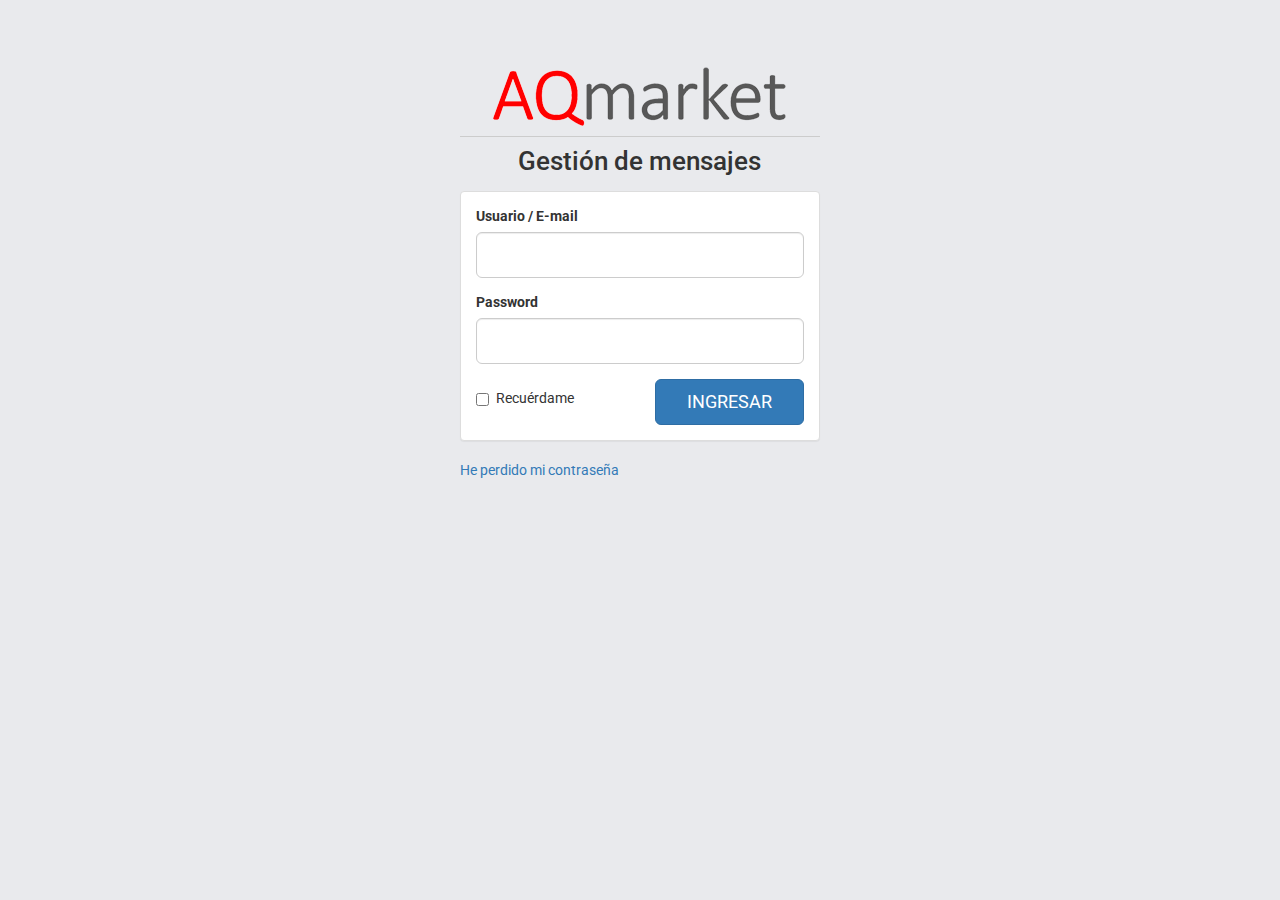
<file: postulante-roberto-cossio/html/index.html>
<!DOCTYPE html>
<html lang="es">
    <head>
        <title>AQ Market</title>
        <meta charset="UTF-8">
        <meta name="viewport" content="width=device-width, initial-scale=1">
        <meta name="description" content="Html para postulación AQMarket, cuyo tema es una interfaz de mensajes">
        <meta name="keywords" content="HTML,CSS,JavaScript">
        <meta name="author" content="Roberto Cossio">
        <link rel="icon" href="img/favicon.png" type="image/png">
        <link href="css/bootstrap.css" rel="stylesheet">
        <!--[if lt IE 9]>
        <script src="https://oss.maxcdn.com/html5shiv/3.7.3/html5shiv.min.js"></script>
        <script src="https://oss.maxcdn.com/respond/1.4.2/respond.min.js"></script>
        <![endif]-->
    </head>
    <body>
        <div class="container">
            <div class="row">
                <div class="col-md-4 col-md-offset-4">
                    <div class="panel-ingreso">
                        <img src="img/logo.png" class="img-responsive center-block" alt="logo AQMarket">
                        <h1>Gestión de mensajes</h1>
                        <div class="panel panel-default">
                            <div class="panel-body text-left">
                                    <form action="entrada.html">
                                        <div class="form-group">
                                            <label for="usuario">Usuario / E-mail</label>
                                            <input type="email" class="form-control input-lg" id="usuario">
                                        </div>
                                        <div class="form-group">
                                            <label for="pass">Password</label>
                                            <input type="password" class="form-control input-lg" id="pass" placeholder="">
                                        </div>
                                        <div class="row">
                                            <div class="col-md-6">
                                                <div class="checkbox">
                                                    <label>
                                                        <input type="checkbox"> Recuérdame
                                                    </label>
                                                </div> 
                                            </div>
                                            <div class="col-md-6">
                                                <button type="submit" class="btn btn-primary btn-lg btn-block">INGRESAR</button>
                                            </div>
                                        </div>
                                    </form>
                            </div>
                        </div>
                        <a href="javascript:void(0)">He perdido mi contraseña</a>
                    </div>                   
                </div>
            </div>
        </div>
        <script src="https://ajax.googleapis.com/ajax/libs/jquery/1.12.4/jquery.min.js"></script>
        <script src="js/bootstrap.min.js"></script>
        <script src="js/scripts.js"></script>
    </body>
</html>
</file>
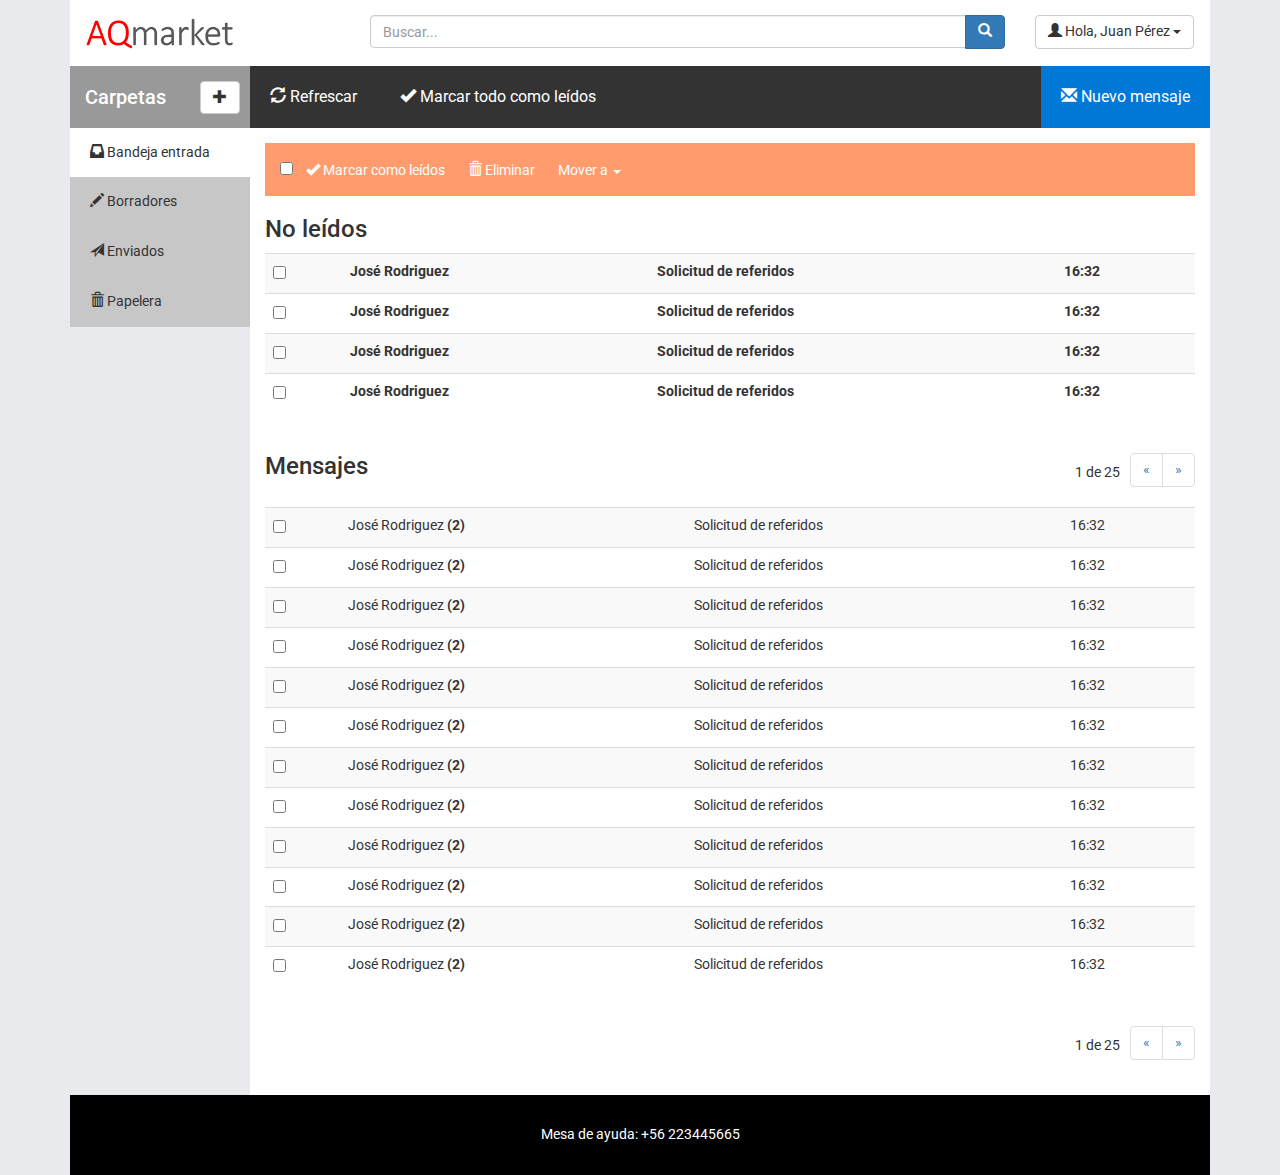
<file: postulante-roberto-cossio/html/entrada.html>
<!DOCTYPE html>
<html lang="es">
    <head>
        <title>AQ Market</title>
        <meta charset="UTF-8">
        <meta name="viewport" content="width=device-width, initial-scale=1">
        <meta name="description" content="Html para postulación AQMarket, cuyo tema es una interfaz de mensajes">
        <meta name="keywords" content="HTML,CSS,JavaScript">
        <meta name="author" content="Roberto Cossio">
        <link rel="icon" href="img/favicon.png" type="image/png">
        <link href="css/bootstrap.css" rel="stylesheet">
        <!--[if lt IE 9]>
        <script src="https://oss.maxcdn.com/html5shiv/3.7.3/html5shiv.min.js"></script>
        <script src="https://oss.maxcdn.com/respond/1.4.2/respond.min.js"></script>
        <![endif]-->
    </head>
    <body>
        <div id="mySidenav" class="sidenav">
            <a href="javascript:void(0)" class="closebtn">&times;</a>
            <div class="lista-mobile">
                <ul>
                    <li><a href="#" class="current"><span class="glyphicon glyphicon-inbox" aria-hidden="true"></span> Bandeja entrada</a></li>
                    <li><a href="#"><span class="glyphicon glyphicon-pencil" aria-hidden="true"></span> Borradores</a></li>
                    <li><a href="#"><span class="glyphicon glyphicon-send" aria-hidden="true"></span> Enviados</a></li>
                    <li><a href="#"><span class="glyphicon glyphicon-trash" aria-hidden="true"></span> Papelera</a></li>
                </ul>
                <ul>
                <li><a href="#">Mi perfil</a></li>
                <li><a href="index.html">Salir</a></li>
                </ul>
            </div>
        </div>
        <div class="over-content"></div>
        <div class="container">
            <header>
                <div class="row">
                    <div class="col-md-12">
                        <div class="row">
                            <div class="col-md-3">
                                <div class="logo-sitio">
                                    <a href="#" class="toggle-menu"><span class="glyphicon glyphicon-menu-hamburger" aria-hidden="true"></span></a>
                                    <img src="img/logo.png" alt="logo AQMarket">
                                </div>
                            </div>
                            <div class="col-md-7">
                                        <form>
                                            <div class="input-group">
                                                <input type="text" class="form-control" placeholder="Buscar...">
                                                <span class="input-group-btn">
                                                    <button class="btn btn-primary" type="button"><span class="glyphicon glyphicon-search" aria-hidden="true"></span></button>
                                                </span>
                                            </div>     
                                        </form>
                            </div>
                        <div class="col-md-2 hidden-992">
                            <div class="dropdown">
                                <button class="btn btn-default dropdown-toggle" type="button" id="dropUser" data-toggle="dropdown" aria-haspopup="true" aria-expanded="true">
                                <span class="glyphicon glyphicon-user" aria-hidden="true"></span> Hola, Juan Pérez
                                <span class="caret"></span>
                                </button>
                                <ul class="dropdown-menu" aria-labelledby="dropUser">
                                    <li><a href="#">Mi perfil</a></li>
                                    <li><a href="#">Salir</a></li>
                                </ul>
                            </div>
                            </div>
                        </div>
                    </div>
                </div>
            </header>
            <div class="row">
                <div class="col-md-2 no-padding-right hidden-992">
                    <aside>
                        <div class="aside-head">
                            <h2>Carpetas</h2>
                            <a href="#" class="btn btn-default"><span class="glyphicon glyphicon-plus" aria-hidden="true"></span></a>                          
                        </div>
                        <nav class="menu-carpetas">
                            <ul>
                                <li><a href="#" class="current"><span class="glyphicon glyphicon-inbox" aria-hidden="true"></span> Bandeja entrada</a></li>
                                <li><a href="#"><span class="glyphicon glyphicon-pencil" aria-hidden="true"></span> Borradores</a></li>
                                <li><a href="#"><span class="glyphicon glyphicon-send" aria-hidden="true"></span> Enviados</a></li>
                                <li><a href="#"><span class="glyphicon glyphicon-trash" aria-hidden="true"></span> Papelera</a></li>
                            </ul>
                        </nav>
                    </aside>
                </div>
                <div class="col-md-10 no-padding-left">
                    <main>
                        <section class="menu-acciones">
                            <ul>
                                <li><a href="#"><span class="glyphicon glyphicon-refresh" aria-hidden="true"></span> Refrescar</a></li>
                                <li><a href="#"><span class="glyphicon glyphicon-ok" aria-hidden="true"></span> Marcar todo como leídos</a></li>
                            </ul>
                            <a href="redactar.html" class="acciones-principal"><span class="glyphicon glyphicon-envelope" aria-hidden="true"></span> Nuevo mensaje</a>
                        </section>
                        <section class="listas">
                            <div class="lista-acciones">
                                <input id="" type="checkbox">
                                <ul>
                                    <li><a href="#"><span class="glyphicon glyphicon-ok" aria-hidden="true"></span> Marcar como leídos</a></li>
                                    <li><a href="#"><span class="glyphicon glyphicon-trash" aria-hidden="true"></span> Eliminar</a></li>
                                    <li><a href="#">Mover a <span class="caret"></span></a></li>
                                </ul>
                             </div>
                            <h3>No leídos</h3>
                                <table class="table table-striped table-no-read"> 
                                    <tbody> 
                                        <tr> 
                                            <td><input id="" type="checkbox"></td> 
                                            <td>José Rodriguez</td> 
                                            <td>Solicitud de referidos</td> 
                                            <td>16:32</td> 
                                        </tr>
                                        <tr> 
                                            <td><input id="" type="checkbox"></td> 
                                            <td>José Rodriguez</td> 
                                            <td>Solicitud de referidos</td> 
                                            <td>16:32</td>
                                        </tr>
                                        <tr> 
                                            <td><input id="" type="checkbox"></td> 
                                            <td>José Rodriguez</td> 
                                            <td>Solicitud de referidos</td> 
                                            <td>16:32</td> 
                                        </tr>
                                        <tr> 
                                            <td><input id="" type="checkbox"></td> 
                                            <td>José Rodriguez</td> 
                                            <td>Solicitud de referidos</td> 
                                            <td>16:32</td>
                                        </tr>
                                    </tbody> 
                                </table>

                                
                                <div class="row">
                                    <div class="col-md-6">
                                        <h3>Mensajes</h3>
                                    </div>
                                    <div class="col-md-6 text-right">
                                         <nav>
                                            <ul class="pagination pull-right">
                                                <li><a href="#" aria-label="Previous"><span aria-hidden="true">&laquo;</span></a></li>
                                                <li><a href="#" aria-label="Next"><span aria-hidden="true">&raquo;</span></a></li>
                                            </ul>
                                        </nav>
                                        <div class="pull-right texto-paginador">1 de 25</div>
                                    </div>
                                </div>
                                <table class="table table-striped"> 
                                    <tbody> 
                                        <tr> 
                                            <td><input id="" type="checkbox"></td> 
                                            <td>José Rodriguez <strong>(2)</strong></td> 
                                            <td>Solicitud de referidos</td> 
                                            <td>16:32</td> 
                                        </tr>
                                        <tr> 
                                            <td><input id="" type="checkbox"></td> 
                                            <td>José Rodriguez <strong>(2)</strong></td> 
                                            <td>Solicitud de referidos</td> 
                                            <td>16:32</td>
                                        </tr>
                                        <tr> 
                                            <td><input id="" type="checkbox"></td> 
                                            <td>José Rodriguez <strong>(2)</strong></td> 
                                            <td>Solicitud de referidos</td> 
                                            <td>16:32</td> 
                                        </tr>
                                        <tr> 
                                            <td><input id="" type="checkbox"></td> 
                                            <td>José Rodriguez <strong>(2)</strong></td> 
                                            <td>Solicitud de referidos</td> 
                                            <td>16:32</td>
                                        </tr>
                                        <tr> 
                                            <td><input id="" type="checkbox"></td> 
                                            <td>José Rodriguez <strong>(2)</strong></td> 
                                            <td>Solicitud de referidos</td> 
                                            <td>16:32</td> 
                                        </tr>
                                        <tr> 
                                            <td><input id="" type="checkbox"></td> 
                                            <td>José Rodriguez <strong>(2)</strong></td> 
                                            <td>Solicitud de referidos</td> 
                                            <td>16:32</td>
                                        </tr>
                                        <tr> 
                                            <td><input id="" type="checkbox"></td> 
                                            <td>José Rodriguez <strong>(2)</strong></td> 
                                            <td>Solicitud de referidos</td> 
                                            <td>16:32</td> 
                                        </tr>
                                        <tr> 
                                            <td><input id="" type="checkbox"></td> 
                                            <td>José Rodriguez <strong>(2)</strong></td> 
                                            <td>Solicitud de referidos</td> 
                                            <td>16:32</td>
                                        </tr>
                                        <tr> 
                                            <td><input id="" type="checkbox"></td> 
                                            <td>José Rodriguez <strong>(2)</strong></td> 
                                            <td>Solicitud de referidos</td> 
                                            <td>16:32</td> 
                                        </tr>
                                        <tr> 
                                            <td><input id="" type="checkbox"></td> 
                                            <td>José Rodriguez <strong>(2)</strong></td> 
                                            <td>Solicitud de referidos</td> 
                                            <td>16:32</td>
                                        </tr>
                                        <tr> 
                                            <td><input id="" type="checkbox"></td> 
                                            <td>José Rodriguez <strong>(2)</strong></td> 
                                            <td>Solicitud de referidos</td> 
                                            <td>16:32</td> 
                                        </tr>
                                        <tr> 
                                            <td><input id="" type="checkbox"></td> 
                                            <td>José Rodriguez <strong>(2)</strong></td> 
                                            <td>Solicitud de referidos</td> 
                                            <td>16:32</td>
                                        </tr>
                                    </tbody> 
                                </table>
                                <div class="row">
                                    <div class="col-md-6">
                                    </div>
                                    <div class="col-md-6 text-right">
                                         <nav>
                                            <ul class="pagination pull-right">
                                                <li><a href="#" aria-label="Previous"><span aria-hidden="true">&laquo;</span></a></li>
                                                <li><a href="#" aria-label="Next"><span aria-hidden="true">&raquo;</span></a></li>
                                            </ul>
                                        </nav>
                                        <div class="pull-right texto-paginador">1 de 25</div>
                                    </div>
                                </div>

                        </section>
                    </main>
                </div>
            </div>
            <div class="row">
                <div class="col-md-12">
                    <footer>
                    Mesa de ayuda: +56 223445665
                    </footer>
                </div>
                
            </div>
        </div><!-- Fin container -->
        <script src="https://ajax.googleapis.com/ajax/libs/jquery/1.12.4/jquery.min.js"></script>
        <script src="js/bootstrap.min.js"></script>
        <script src="js/scripts.js"></script>
    </body>
</html>
</file>
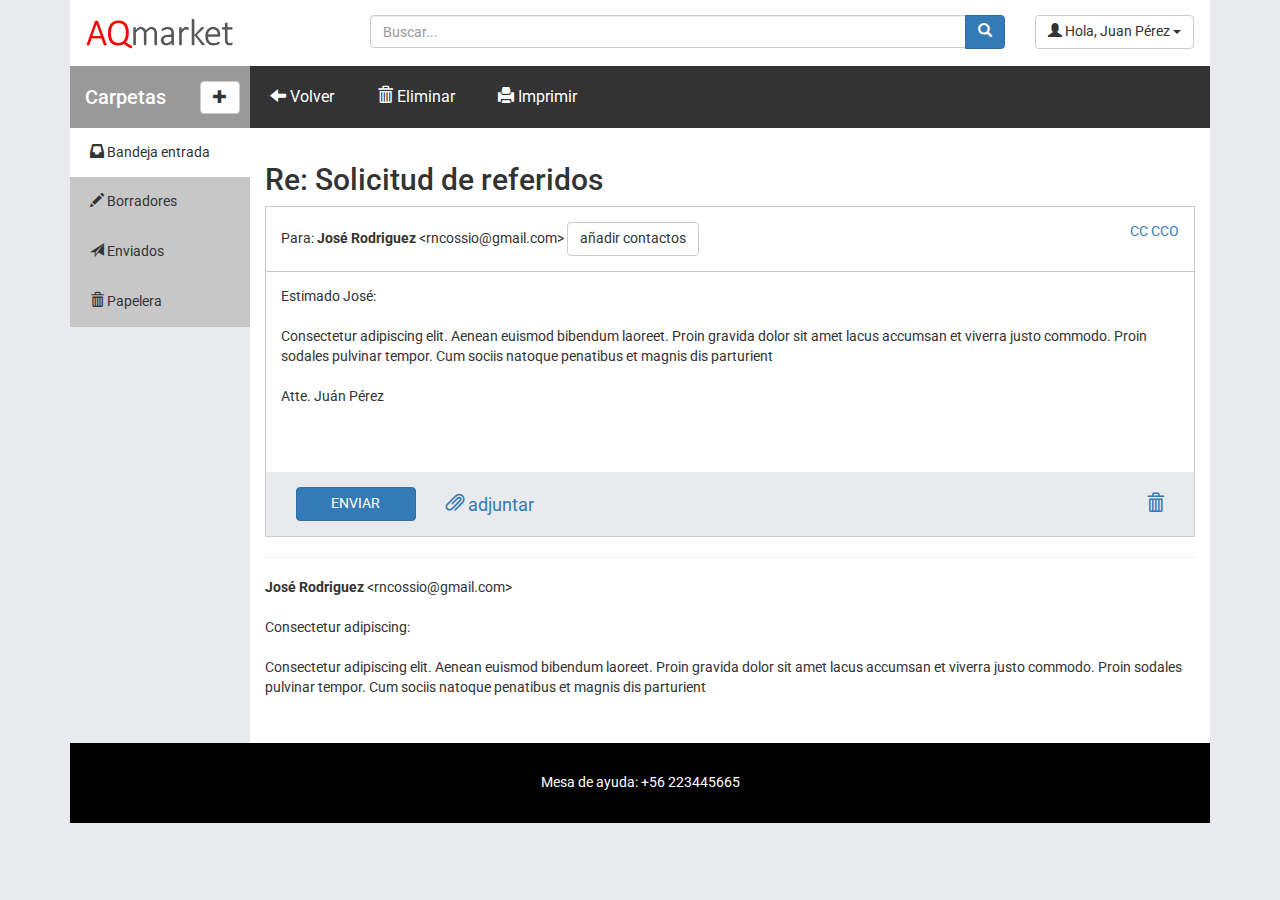
<file: postulante-roberto-cossio/html/redactar.html>
<!DOCTYPE html>
<html lang="es">
    <head>
        <title>AQ Market</title>
        <meta charset="UTF-8">
        <meta name="viewport" content="width=device-width, initial-scale=1">
        <meta name="description" content="Html para postulación AQMarket, cuyo tema es una interfaz de mensajes">
        <meta name="keywords" content="HTML,CSS,JavaScript">
        <meta name="author" content="Roberto Cossio">
        <link rel="icon" href="img/favicon.png" type="image/png">
        <link href="css/bootstrap.css" rel="stylesheet">
        <!--[if lt IE 9]>
        <script src="https://oss.maxcdn.com/html5shiv/3.7.3/html5shiv.min.js"></script>
        <script src="https://oss.maxcdn.com/respond/1.4.2/respond.min.js"></script>
        <![endif]-->
    </head>
    <body>
            <div id="mySidenav" class="sidenav">
                <a href="javascript:void(0)" class="closebtn">&times;</a>
                <div class="lista-mobile">
                    <ul>
                        <li><a href="#" class="current"><span class="glyphicon glyphicon-inbox" aria-hidden="true"></span> Bandeja entrada</a></li>
                        <li><a href="#"><span class="glyphicon glyphicon-pencil" aria-hidden="true"></span> Borradores</a></li>
                        <li><a href="#"><span class="glyphicon glyphicon-send" aria-hidden="true"></span> Enviados</a></li>
                        <li><a href="#"><span class="glyphicon glyphicon-trash" aria-hidden="true"></span> Papelera</a></li>
                    </ul>
                    <ul>
                    <li><a href="#">Mi perfil</a></li>
                    <li><a href="index.html">Salir</a></li>
                    </ul>
                </div>
            </div>
            <div class="over-content"></div>
            <div class="container">
                <header>
                    <div class="row">
                        <div class="col-md-12">
                            <div class="row">
                                <div class="col-md-3">
                                    <div class="logo-sitio">
                                        <a href="#" class="toggle-menu"><span class="glyphicon glyphicon-menu-hamburger" aria-hidden="true"></span></a>
                                        <img src="img/logo.png" alt="logo AQMarket">
                                    </div>
                                </div>
                                <div class="col-md-7">
                                            <form>
                                                <div class="input-group">
                                                    <input type="text" class="form-control" placeholder="Buscar...">
                                                    <span class="input-group-btn">
                                                        <button class="btn btn-primary" type="button"><span class="glyphicon glyphicon-search" aria-hidden="true"></span></button>
                                                    </span>
                                                </div>     
                                            </form>
                                </div>
                            <div class="col-md-2 hidden-992">
                                <div class="dropdown">
                                    <button class="btn btn-default dropdown-toggle" type="button" id="dropUser" data-toggle="dropdown" aria-haspopup="true" aria-expanded="true">
                                    <span class="glyphicon glyphicon-user" aria-hidden="true"></span> Hola, Juan Pérez
                                    <span class="caret"></span>
                                    </button>
                                    <ul class="dropdown-menu" aria-labelledby="dropUser">
                                        <li><a href="#">Mi perfil</a></li>
                                        <li><a href="#">Salir</a></li>
                                    </ul>
                                </div>
                                </div>
                            </div>
                        </div>
                    </div>
                </header>
            <div class="row">
                <div class="col-md-2 no-padding-right hidden-992">
                    <aside>
                        <div class="aside-head">
                            <h2>Carpetas</h2>
                            <a href="#" class="btn btn-default"><span class="glyphicon glyphicon-plus" aria-hidden="true"></span></a>                          
                        </div>
                        <nav class="menu-carpetas">
                            <ul>
                                <li><a href="#" class="current"><span class="glyphicon glyphicon-inbox" aria-hidden="true"></span> Bandeja entrada</a></li>
                                <li><a href="#"><span class="glyphicon glyphicon-pencil" aria-hidden="true"></span> Borradores</a></li>
                                <li><a href="#"><span class="glyphicon glyphicon-send" aria-hidden="true"></span> Enviados</a></li>
                                <li><a href="#"><span class="glyphicon glyphicon-trash" aria-hidden="true"></span> Papelera</a></li>
                            </ul>
                        </nav>
                    </aside>
                </div>
                <div class="col-md-10 no-padding-left">
                    <main>
                        <section class="menu-acciones">
                            <ul>
                                <li><a href="entrada.html"><span class="glyphicon glyphicon-arrow-left" aria-hidden="true"></span> Volver</a></li>
                                <li><a href="#"><span class="glyphicon glyphicon-trash" aria-hidden="true"></span> Eliminar</a></li>
                                <li><a href="#"><span class="glyphicon glyphicon-print" aria-hidden="true"></span> Imprimir</a></li>
                            </ul>
                        </section>
                        <section class="cuerpo-mail">
                            <h2>Re: Solicitud de referidos</h2>
                            <div class="redaccion">
                                <div class="redaccion-destinatario">
                                    <div class="col-sm-8">
                                        Para: <strong>José Rodriguez</strong>  <span><span aria-hidden="true">&lt;</span>rncossio@gmail.com<span aria-hidden="true">&gt;</span></span> <a href="#" class="btn btn-default">añadir contactos</a>
                                    </div>
                                    <div class="col-sm-4 text-right">
                                           <a href="#">CC</a> 
                                           <a href="#">CCO</a> 
                                    </div>
                                </div>
                                <div class="redaccion-mensaje">
                                        Estimado José: <br><br>
                                        Consectetur adipiscing elit. Aenean euismod bibendum laoreet. Proin gravida dolor sit amet lacus accumsan et viverra justo commodo. Proin sodales pulvinar tempor. Cum sociis natoque penatibus et magnis dis parturient
                                        <br><br>
                                        Atte.
                                        Juán Pérez
                                </div>
                                <div class="redaccion-acciones">
                                        <div class="col-sm-2">
                                              <a href="#" class="btn btn-primary btn-block">ENVIAR</a>
                                        </div>
                                        <div class="col-sm-9">
                                                <a href="#" class="link-redaccion"><span class="glyphicon glyphicon-paperclip" aria-hidden="true"></span> adjuntar</a>
                                        </div>
                                        <div class="col-sm-1">
                                                <a href="#" class="link-redaccion pull-right"><span class="glyphicon glyphicon-trash" aria-hidden="true"></span></a>
                                        </div> 
                                </div> 
                            </div>
                            <hr>
                            <div class="mensaje">
                                    <strong>José Rodriguez</strong> <span><span aria-hidden="true">&lt;</span>rncossio@gmail.com<span aria-hidden="true">&gt;</span></span><br><br>
                                    Consectetur adipiscing: <br><br>
                                    Consectetur adipiscing elit. Aenean euismod bibendum laoreet. Proin gravida dolor sit amet lacus accumsan et viverra justo commodo. Proin sodales pulvinar tempor. Cum sociis natoque penatibus et magnis dis parturient
                            </div>
                        </section>
                    </main>
                </div>
            </div>
            <div class="row">
                <div class="col-md-12">
                    <footer>
                    Mesa de ayuda: +56 223445665
                    </footer>
                </div>
            </div>
        </div><!-- Fin container -->
        <script src="https://ajax.googleapis.com/ajax/libs/jquery/1.12.4/jquery.min.js"></script>
        <script src="js/bootstrap.min.js"></script>
        <script src="js/scripts.js"></script>
    </body>
</html>
</file>
